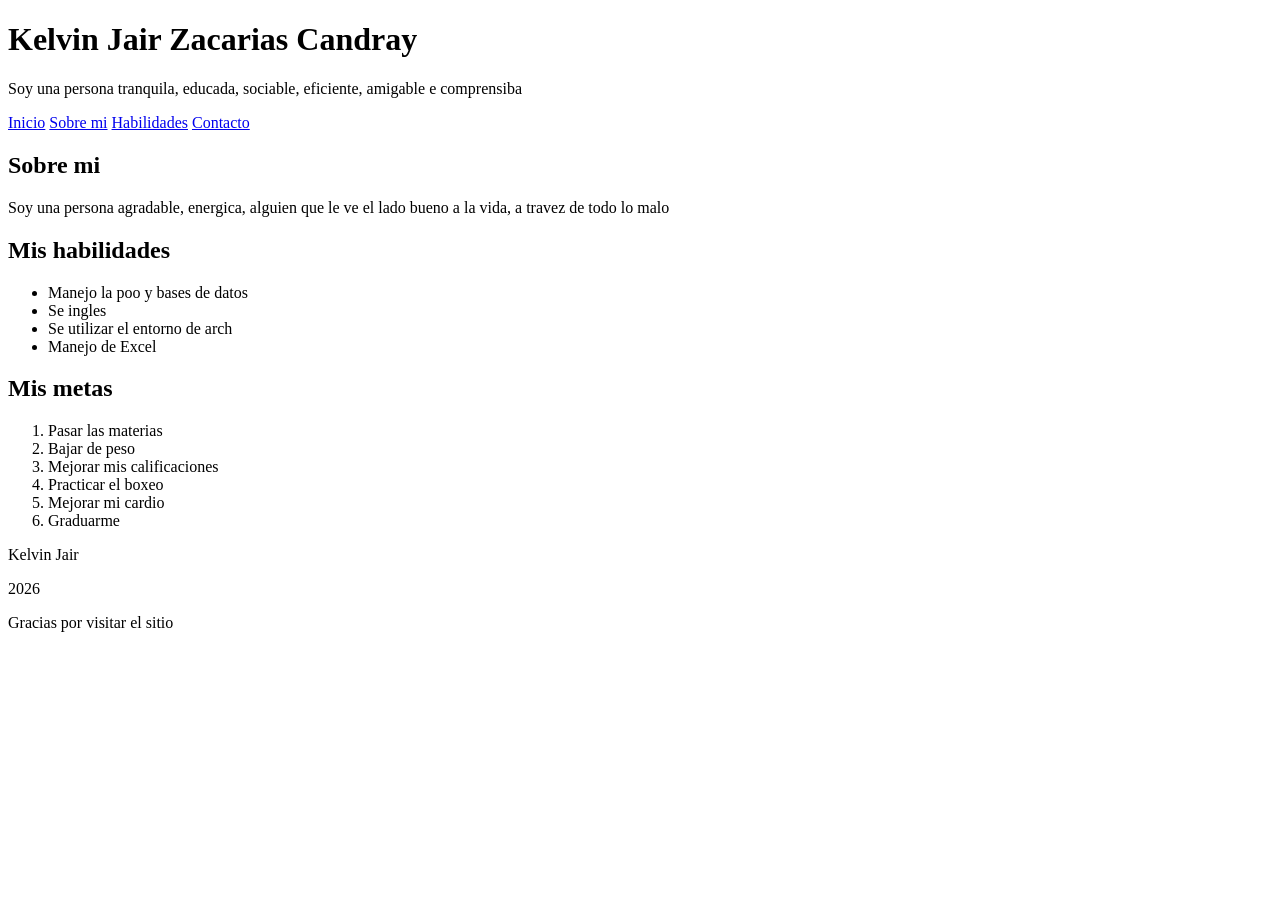
<file: Curso-HTML/Clase 6/index.html>
<!DOCTYPE html>
<html>
    <head>
        <meta charset="UTF-8">
        <title>Mi pagina web</title>
    </head>
    <body>
        <header>
            <h1>Kelvin Jair Zacarias Candray</h1>
            <p>Soy una persona tranquila, educada, sociable, eficiente, amigable e comprensiba</p>
        </header>
        <nav>
            <a href="#">Inicio</a>
            <a href="#">Sobre mi</a>
            <a href="#">Habilidades</a>
            <a href="#">Contacto</a>
        </nav>
        <main>
            <section>
                <h2>Sobre mi</h2>
                <p>Soy una persona agradable, energica, alguien que le ve el lado bueno a la vida, a travez de todo lo malo</p>
            </section>
            <section>
                <h2>Mis habilidades</h2>
                <ul>
                    <li>Manejo la poo y bases de datos</li>
                    <li>Se ingles</li>
                    <li>Se utilizar el entorno de arch</li>
                    <li>Manejo de Excel</li>
                </ul>
            </section>
            <section>
                <h2>Mis metas</h2>  
                <ol>
                    <li>Pasar las materias</li>
                    <li>Bajar de peso</li>
                    <li>Mejorar mis calificaciones</li>
                    <li>Practicar el boxeo</li>
                    <li>Mejorar mi cardio</li>
                    <li>Graduarme</li>
                </ol>
            </section>
        </main>
        <footer>
            <p>Kelvin Jair</p>
            <p>2026</p>
            <p>Gracias por visitar el sitio</p>
        </footer>
    </body>
</html>
</file>
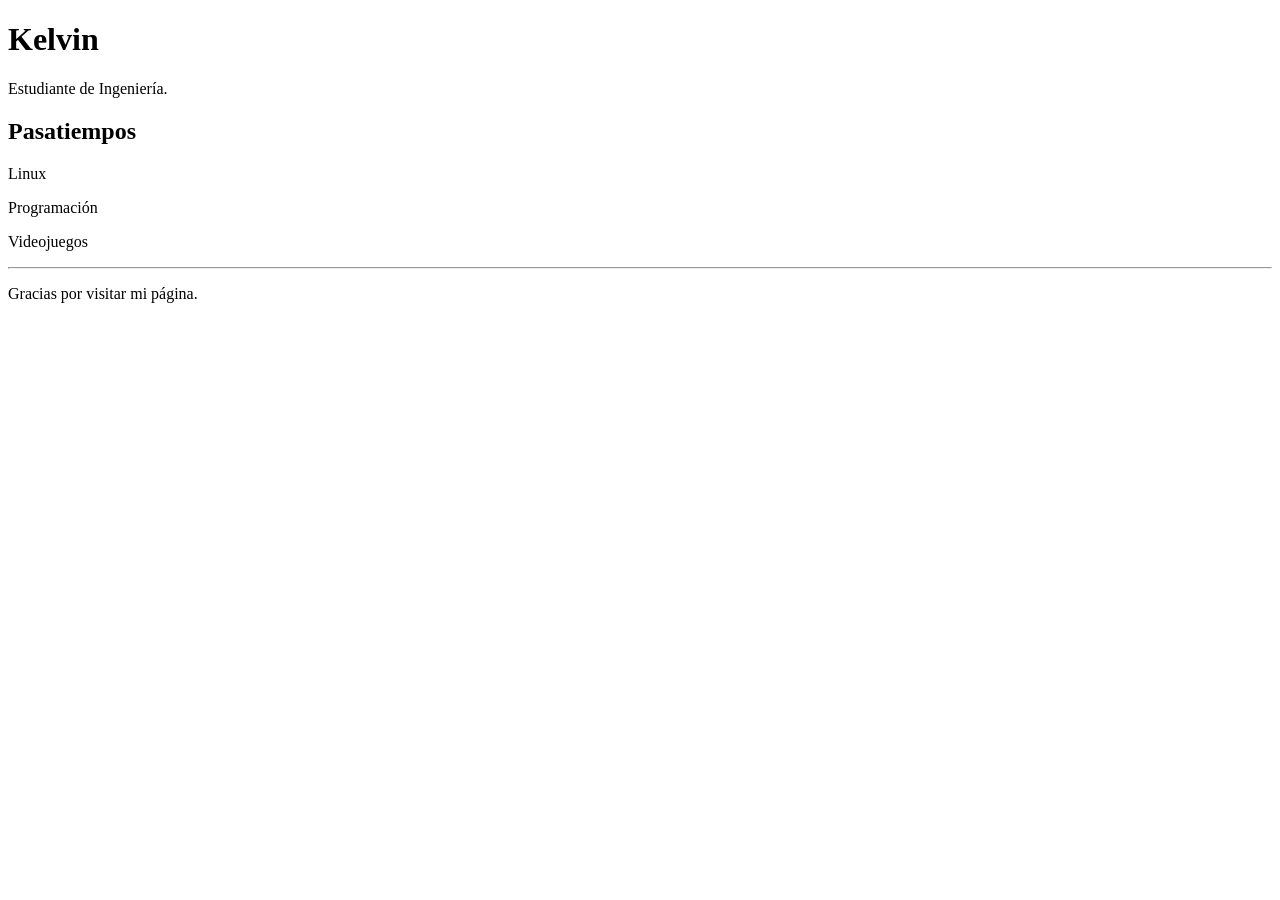
<file: Curso-HTML/Clase 2/index_v2.html>
<!DOCTYPE html>
<html>

<head>

<title>Mi perfil</title>

</head>

<body>

<h1>Kelvin</h1>

<p>Estudiante de Ingeniería.</p>

<h2>Pasatiempos</h2>

<p>Linux</p>

<p>Programación</p>

<p>Videojuegos</p>

<hr>

<p>Gracias por visitar mi página.</p>

</body>

</html>
</file>
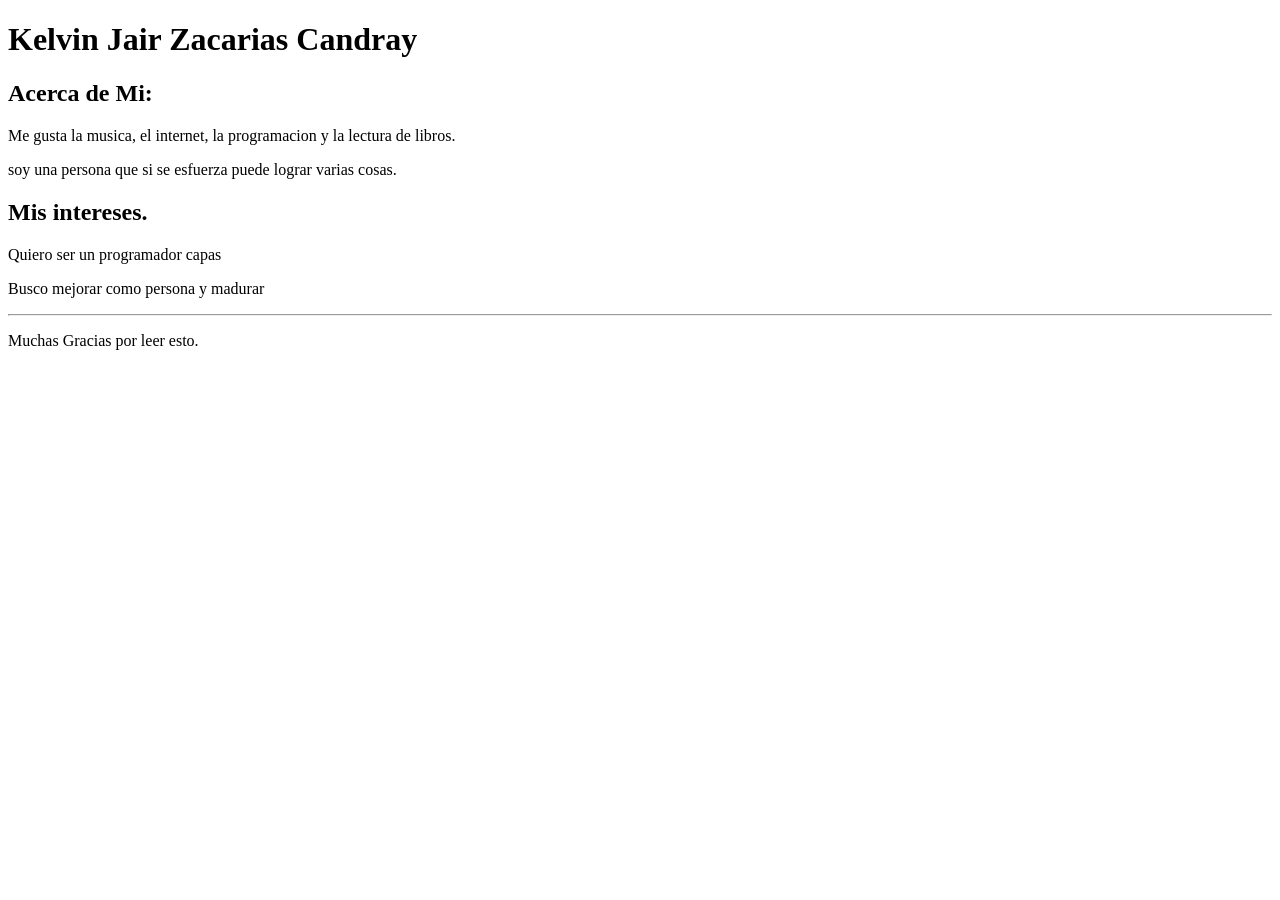
<file: Curso-HTML/Clase 3/test-1.html>
<!DOCTYPE html>
<html>
    <head>
        <meta charset="UTF-8">
        <title>About me</title>
    </head>

    <body>
        <h1>Kelvin Jair Zacarias Candray</h1>
        <h2><b>Acerca de Mi:</b></h2>
        <p>Me gusta la musica, el internet, la programacion y la lectura de libros.</p>
        <p>soy una persona que si se esfuerza puede lograr varias cosas.</p>
        <h2>Mis intereses.</h2>
        <p>Quiero ser un programador capas</p>
        <p>Busco mejorar como persona y madurar</p>
        <hr>
        <p>Muchas Gracias por leer esto.</p>
    </body>
</html>
</file>
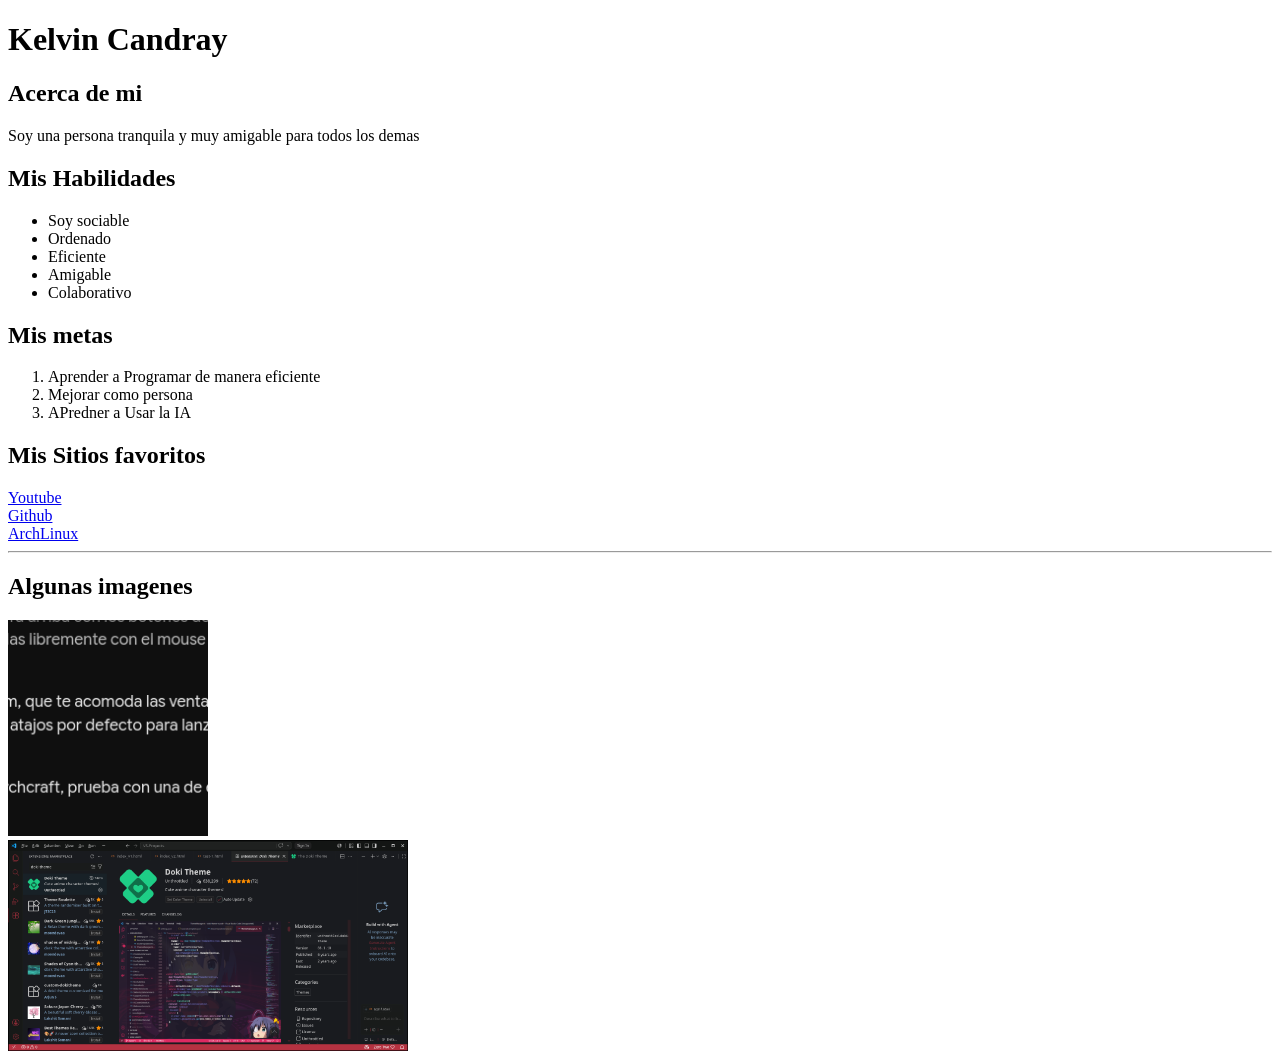
<file: Curso-HTML/Clase 4/Lab_04.html>
<!DOCTYPE html>
<html>
    <head>
        <meta charset="UTF-8">
        <title>Mi pagina web</title>
    </head>
    <body>
        <div>
        <h1>Kelvin Candray</h1>
        <h2>Acerca de mi</h2>
        <p>Soy una persona tranquila y muy amigable para todos los demas</p>
        <h2>Mis Habilidades</h2>
        <ul>
            <li>Soy sociable</li>
            <li>Ordenado</li>
            <li>Eficiente</li>
            <li>Amigable</li>
            <li>Colaborativo</li>
        </ul>
        <h2>Mis metas</h2>
        <ol>
            <li>Aprender a Programar de manera eficiente</li>
            <li>Mejorar como persona</li>
            <li>APredner a Usar la IA</li>
        </ol>
        </div>
        <div>
        <h2>Mis Sitios favoritos</h2>
        <a href="https://youtube.com" target="_blank">Youtube</a>
        <br>
        <a href="https://gihub.com" target="_blank">Github</a>
        <br>
        <a href="https://archlinux.com" target="_blank">ArchLinux</a>
        <hr>
        <h2>Algunas imagenes</h2>
        <img src="imagenes/s1.png" 
             alt="Captura de Escritorio" 
             width="200">
        <br>
        <img src="imagenes/s2.png" alt="Captura de Escritorio" width="400">
        </div>
    </body>
</html>
</file>
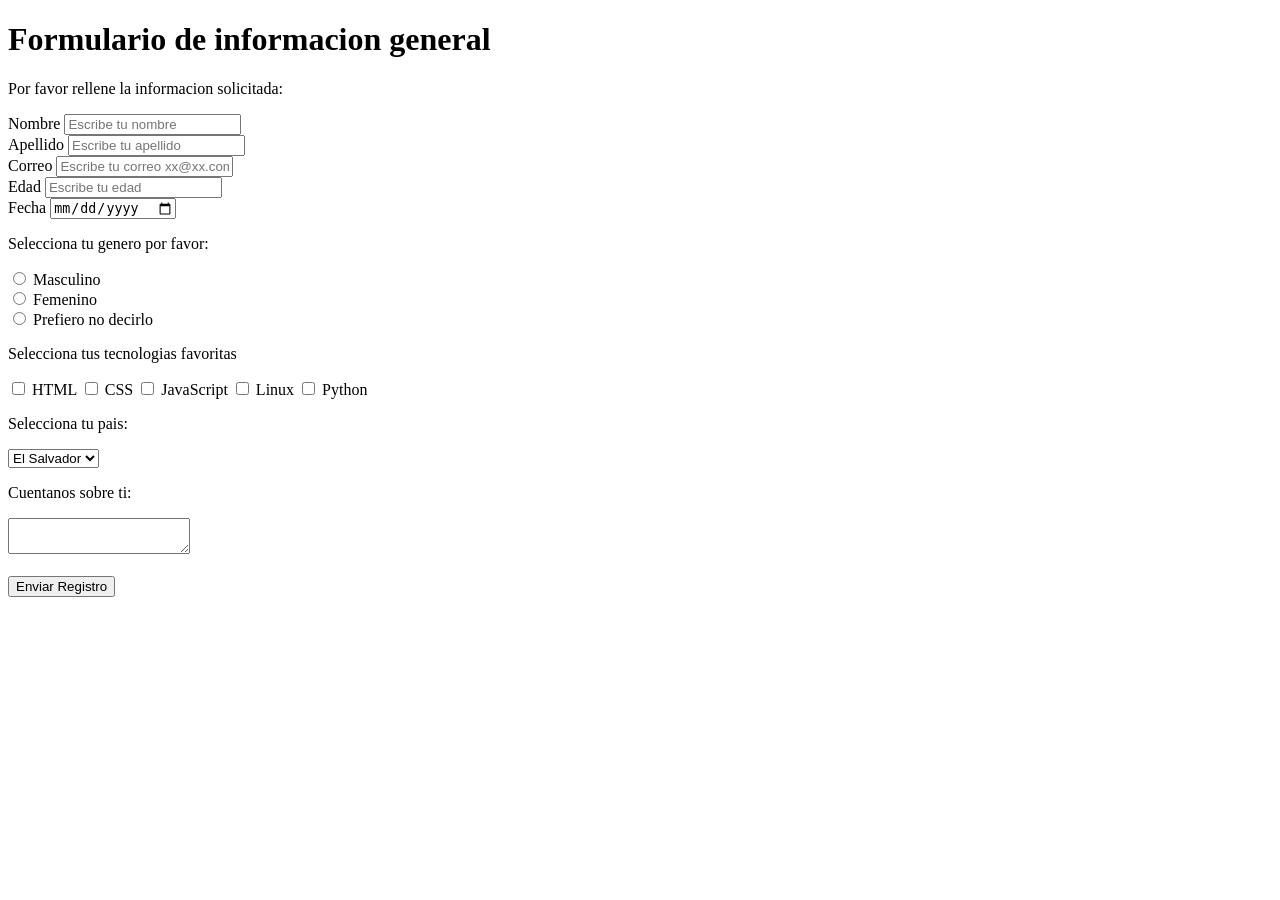
<file: Curso-HTML/Clase 5/registro.html>
<!DOCTYPE html>
<html>
    <head>
        <meta charset="UTF-8">
        <title>Formulario Clase 5</title>
    </head>
    <body>
        <div>
            <h1>Formulario de informacion general</h1>
            <p>Por favor rellene la informacion solicitada:</p>
            <label for="nombre">Nombre</label>
            <input id="nombre" type="text" placeholder="Escribe tu nombre">
            <br>
            <label for="apellido">Apellido</label>
            <input id="apellido" type="text" placeholder="Escribe tu apellido">
            <br>
            <label for="correo">Correo</label>
            <input id="correo" type="email" placeholder="Escribe tu correo xx@xx.com">
            <br>
            <label for="edad">Edad</label>
            <input id="edad" type="number" placeholder="Escribe tu edad">
            <br>
            <label for="fecha">Fecha</label>
            <input id="fecha" type="date">
        </div>
        <div>
            <p>Selecciona tu genero por favor:</p>
            <input type="radio" id="opcion1" name="grupo" value="Masculino">
            <label for="opcion1">Masculino</label>
            <br>
            <input type="radio" id="opcion2" name="grupo" value="Femenino">
            <label for="opcion2">Femenino</label>
            <br>
            <input type="radio" id="opcion3" name="grupo" value="No Decirlo">
            <label for="opcion3">Prefiero no decirlo</label>
        </div>
        <div>
            <p>Selecciona tus tecnologias favoritas</p>
            <input type="checkbox" id="opcion1" name="grupo2" value="html">
            <label for="opcion1">HTML</label>
            <input type="checkbox" id="opcion2" name="grupo2" value="CSS">
            <label for="opcion2">CSS</label>
            <input type="checkbox" id="opcion3" name="grupo2" value="JavaScript">
            <label for="opcion3">JavaScript</label>
            <input type="checkbox" id="opcion4" name="grupo2" value="Linux">
            <label for="opcion4">Linux</label>
            <input type="checkbox" id="opcion5" name="grupo2" value="Python">
            <label for="opcion5">Python</label>
        </div>
        <div>
            <p>Selecciona tu pais:</p>
            <select>
                <option>El Salvador</option>
                <option>Guatemala</option>
                <option>Honduras</option>
                <option>Nicaragua</option>
                <option>Mexico</option>
            </select>
            <p>Cuentanos sobre ti:</p>
            <textarea></textarea>
            <br> <br>
            <button>Enviar Registro</button>
        </div>
    </body>
</html>
</file>
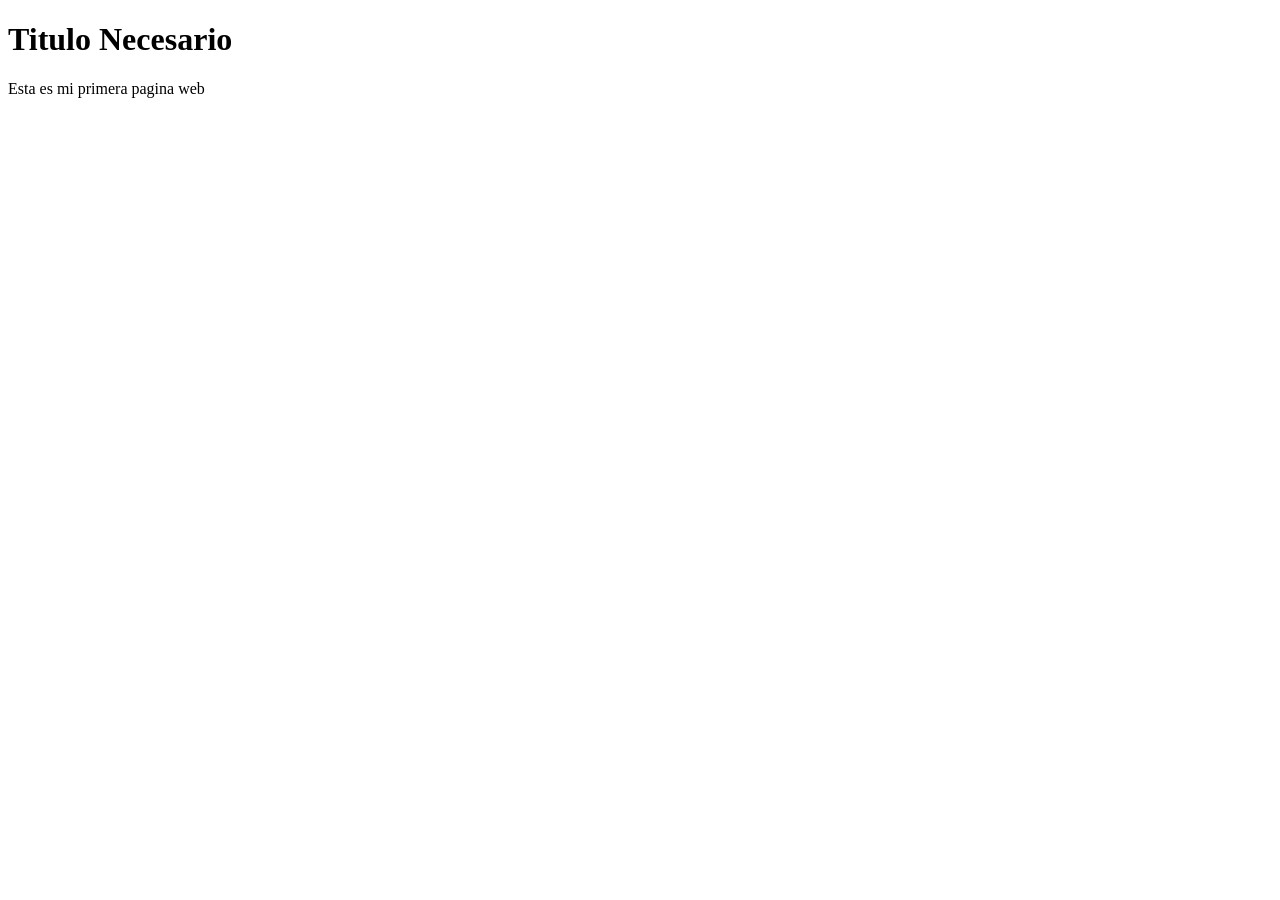
<file: Curso-HTML/Clase1/index_v1.html>
<!DOCTYPE html>
<html>
    <head>
        <title>Mi primera pargina web</title>
    </head>
    <body>
        <h1>Titulo Necesario</h1>
        <p>Esta es mi primera pagina web</p>
    </body>
</html>
</file>
